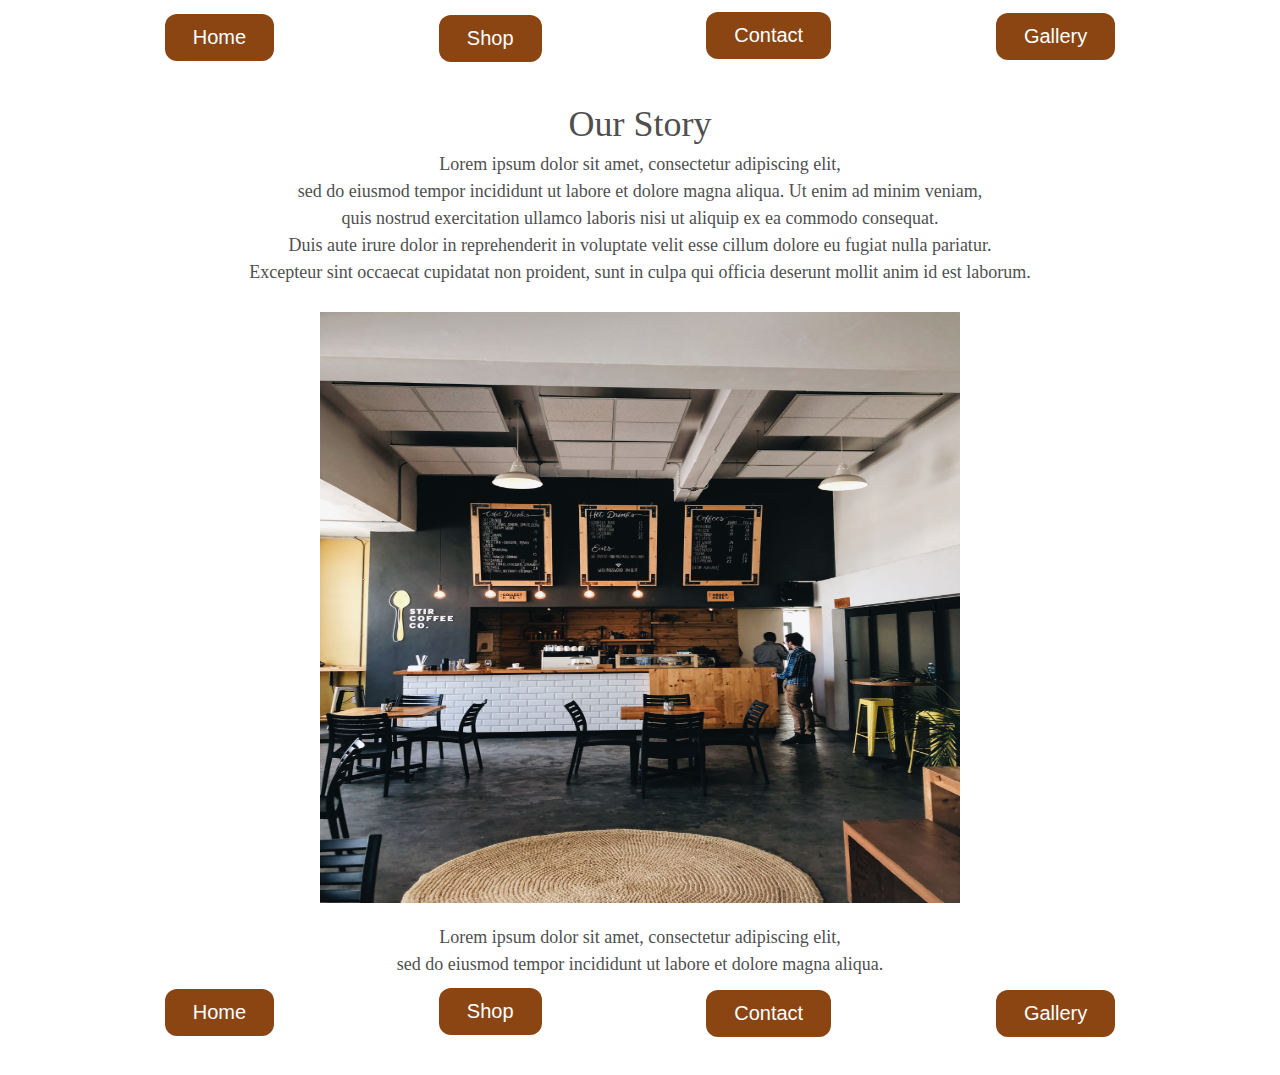
<file: about.html>
<!DOCTYPE html>
<html lang = "en">
    <html>
<head>
    <meta charset="UTF-8">
    <meta name="viewport" content="width=device-width, initial-scale=1.0">
    <!--link to CSS stylesheet-->
    <link rel ="stylesheet" href = "/index.css">
        <title>Cafe Vibes</title>
</head>
<body>
    <header>
        <nav class="main">
            <div class="links">
                <a href="index.html"><button>Home</button></a>
                <a href="shop.html"><button>Shop</button></a>
                <a href="contact.html"><button>Contact</button></a>
                <a href="gallery.html"><button>Gallery</button></a>
            </div>
        </nav>
    </header>
            <section class="top">
                <h1>Our Story</h1>
                <div class="words">
                    <p>Lorem ipsum dolor sit amet, consectetur adipiscing elit,<br> sed do eiusmod tempor incididunt ut labore et dolore magna aliqua. Ut enim ad minim veniam, <br>quis nostrud exercitation ullamco laboris nisi ut aliquip ex ea commodo consequat.<br> Duis aute irure dolor in reprehenderit in voluptate velit esse cillum dolore eu fugiat nulla pariatur. <br>Excepteur sint occaecat cupidatat non proident, sunt in culpa qui officia deserunt mollit anim id est laborum.</p>
                </div>
                <img src="./images/yum.jpg" alt="Picture of coffee cafe lounge area">
            </section>
            <section class="middle">
                <div class="more">
                    <p>Lorem ipsum dolor sit amet, consectetur adipiscing elit, <br>sed do eiusmod tempor incididunt ut labore et dolore magna aliqua. </p>
                </div>
            </section>
            <footer>
                <div>
                    <nav class="footernav">
                <a href="index.html"><button>Home</button></a>
                <a href="shop.html"><button>Shop</button></a>
                <a href="contact.html"><button>Contact</button></a>
                <a href="gallery.html"><button>Gallery</button></a>
                    </nav>
                </div>
            </footer>
  
</body>
</html>
</file>
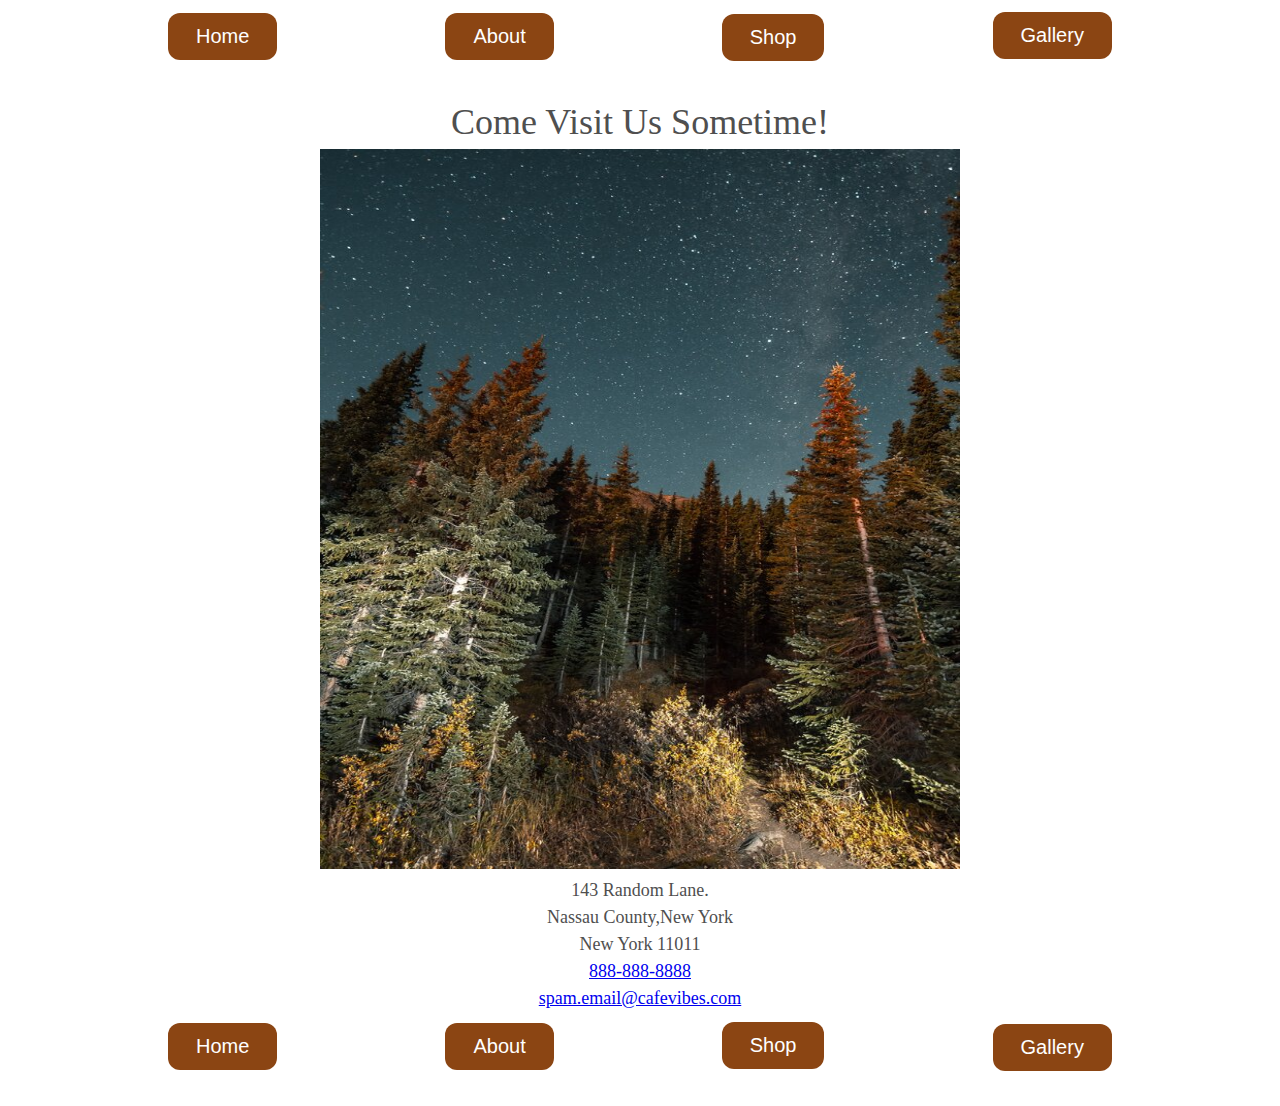
<file: contact.html>
<!DOCTYPE html>
<html lang = "en">
    <html>
<head>
    <meta charset="UTF-8">
    <meta name="viewport" content="width=device-width, initial-scale=1.0">
    <!--link to CSS stylesheet-->
    <link rel ="stylesheet" href = "/index.css">
        <title>Cafe Vibes</title>
</head>
<body> 
    <header>
        <nav class="main">
            <div class="links">
                <a href="index.html"><button>Home</button></a>
                <a href="about.html"><button>About</button></a>
                <a href="shop.html"><button>Shop</button></a>
                <a href="gallery.html"><button>Gallery</button></a>
            </div>
        </nav>
    </header>
    <section id="contact">
        <h1>Come Visit Us Sometime!</h1>
        <div class="left">
            <img src="./images/sky.jpg" alt="Image of the sky with stars and trees">
        </div>
        <div class="right"> 
        <address>
            143 Random Lane.<br>Nassau County,New York<br>
            New York 11011
        </address>
        <div class="mails">
        <a href="tel:1-888-888-8888">888-888-8888</a><br>
        <a href="mailto:spam.email@cafevibes.com">spam.email@cafevibes.com</a></div>
    </div>
    </section>
    <div>
        <nav class="footernav">
    <a href="index.html"><button>Home</button></a>
    <a href="about.html"><button>About</button></a>
    <a href="shop.html"><button>Shop</button></a>
    <a href="gallery.html"><button>Gallery</button></a>
        </nav>
    </div>
</body>
</html>
</file>
<file: index.css>
/*CSS Reset*/
html, body, div, span, applet, object, iframe,
h1, h2, h3, h4, h5, h6, p, blockquote, pre,
a, abbr, acronym, address, big, cite, code,
del, dfn, em, img, ins, kbd, q, s, samp,
small, strike, strong, sub, sup, tt, var,
b, u, i, center,
dl, dt, dd, ol, ul, li,
fieldset, form, label, legend,
table, caption, tbody, tfoot, thead, tr, th, td,
article, aside, canvas, details, embed, 
figure, figcaption, footer, header, hgroup, 
menu, nav, output, ruby, section, summary,
time, mark, audio, video {
	margin: 0;
	padding: 0;
	border: 0;
	font-size: 100%;
	font: inherit;
	vertical-align: baseline;
}
/* HTML5 display-role reset for older browsers */
article, aside, details, figcaption, figure, 
footer, header, hgroup, menu, nav, section {
	display: block;
}

body {
	line-height: 1;
}
ol, ul {
	list-style: none;
}
blockquote, q {
	quotes: none;
}
blockquote:before, blockquote:after,
q:before, q:after {
	content: '';
	content: none;
}
table {
	border-collapse: collapse;
	border-spacing: 0;
}

/*design parts*/
*{
    box-sizing:border-box;
    padding:0;
    margin:0;
    max-width:100%;
    border:1px solid grey;
}
/*general*/
html{
    font-size:62.5%;
}
body{
    font-size: 1.8rem;
    line-height:1.5;
    background-color:white;
    color:#4f4f4f;
}
div.links{
    display:flex;
    flex-flow:row;
    justify-content: space-evenly;
    align-items: center;
    font-size:20px;
}
h1,h2{
    font-size:2em;
    text-align: center;
}
h2{
   text-align: center;
}
#contact h2{
margin-left:3%;
padding-top: 6%;
}
div.titles img{
    height:80vh;
    width:65%;
    margin-left:20%;
}
p{
    text-align: center;
}
.photos{
text-align:center;
}
.tags{
    text-align:center;
}
address{
    text-align:center;
}
.mails{
    text-align: center;
}
.footernav{
    display:flex;
    flex-flow:row;
    justify-content: space-evenly;
    align-content: center;
    font-size:20px;
    text-decoration: none;
}
button{
background-color:saddlebrown;
border:none;
color:white;
border-radius: 12px;
font-size: 20px;
padding: 12px 28px;
margin-bottom: 30%;
margin-top: 10%;
transition-duration: 0.5s;
}
button:hover{
    background-color: sandybrown;
    color:black;
}

/*about page styles*/
.top img{
    height:70vh;
    width:50%;
    margin-left: 25%;
    padding-top:2%;
    padding-bottom:1%;
}
/*contact page*/
.left img{
    height:80vh;
    width:50%;
    margin-left:25%;
}
</file>
